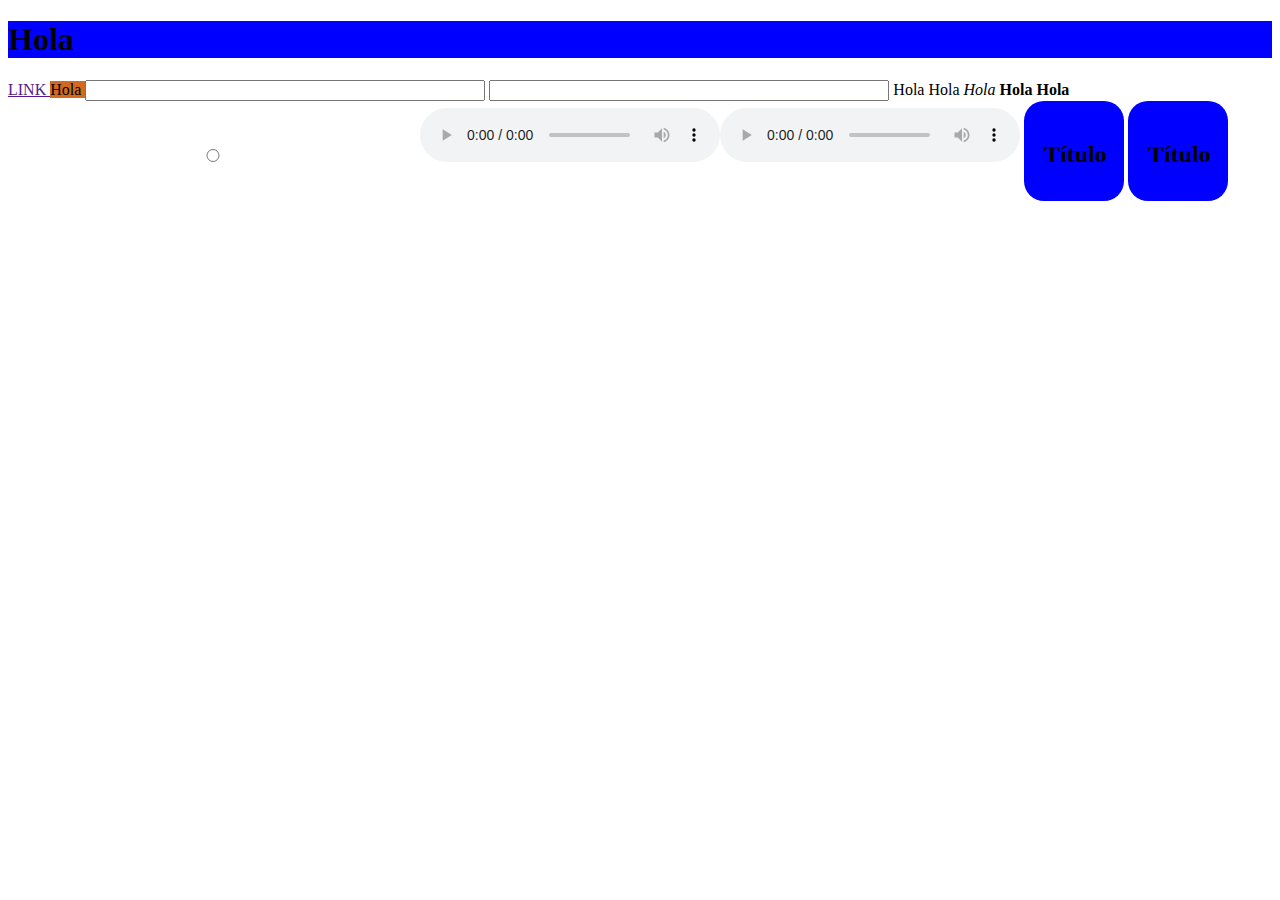
<file: index.html>
<!DOCTYPE html>
<html lang="en">

<head>
    <meta charset="UTF-8">
    <meta name="viewport" content="width=device-width, initial-scale=1.0">
    <title>Document</title>
</head>

<body>
    <link rel="stylesheet" href="./style.css">

    <h1> Hola </h1>

    <a href=""> LINK </a>
    <span> Hola </span>

    <input type="text"> <input type="text">

    <label>Hola</label> <label> Hola </label>
    <i>Hola</i>
    <b>Hola</b>
    <strong>Hola</strong>
    <input type="radio">
    <audio src="" controls></audio><audio src="" controls></audio>

    <div class="box">
        <h2> Título </h2>

    </div>
    <div class="box">
        <h2> Título </h2>

    </div>
</body>

</html>
</file>
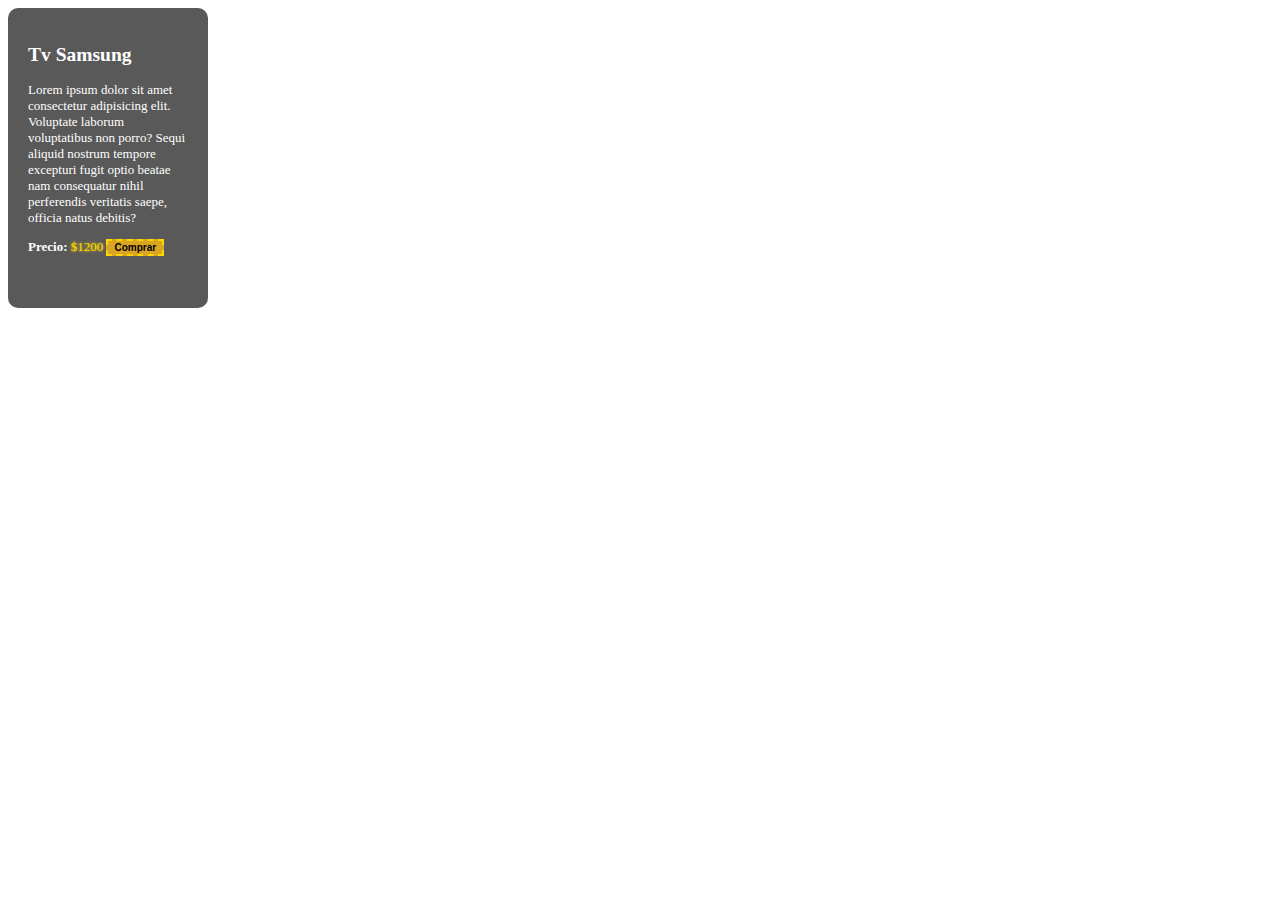
<file: Tarea/Tarea.html>
<!DOCTYPE html>
<html lang="en">

<head>
    <meta charset="UTF-8">
    <meta name="viewport" content="width=device-width, initial-scale=1.0">
    <title>Tarea</title>
</head>

<body>
    <link rel="stylesheet" href="./styletarea.css">

    <div class="box">
        <div>
            <h2> Tv Samsung </h2>
        </div>
        
            <p>Lorem ipsum dolor sit amet consectetur adipisicing elit. Voluptate laborum voluptatibus non porro? Sequi
                aliquid nostrum tempore excepturi fugit optio beatae nam consequatur nihil perferendis veritatis saepe,
                officia natus debitis?
            </p>
        
       
            <span for="">Precio:</span> <label for="">$1200</label>
            <input type="submit" value="Comprar">
      

    </div>
</body>

</html>
</file>
<file: style.css>
/* 
Propiedades:
-color
-height
-width
background-color ----- rellena de color 
font-size
border-radius
border
text-shadow
font-weight ---- cambia el peso de la fuente
letter-spacing
word-spacing
line-height
*/

/* BOX MODELING */

/* 
height Alto de los elementos
width Ancho de los elementos
*/

* {
    box-sizing: border-box;
}

/* Esto me permite que no se me modifiquen los margenes de las cajas cuando coloque un padding */




h1 {
    background-color: blue;
}

span {
    background-color: chocolate;
}

input {
    width: 400px
}

label {
    width: 300px;
}

/* margin */
/* Espacio del borde para afuera */

.box {
    width: 100px;
    background-color: blue;
    height: 100px;
    /*   margin: 100px 50px 20px; */
    /* 1° arriba, 2° derecha, 3° abajo 4° izquierda */
    /* Evita lineas de código */
    display: inline-block;
    margin-right: 20 px;
    border-radius: 20px;
    /* border: dashed 1px red; border: dotted 1px red; border: double 1px red; border: inset 1px red; border: outset 1px red;  border: solid 1px red;*/
}

/* padding */
/* espacio del borde para adentro */

.box h2 {
    padding-top: 20px;
    padding-left: 20px;

}

/* DISPLAY */
/* Cambio de categorias */
/* Se utiliza para poner una caja al lado de la otra */
</file>
<file: Tarea/styletarea.css>
* {
    box-sizing: border-box;
}




.box {
    width: 200px;
    height: 300px;
    background-color: rgb(89, 89, 89);
    padding-top: 20px;
    padding-left: 20px;
    padding-right: 20px;
    padding-bottom: 10px;
    border-radius: 10px;
    color: white;
    font-size: small;


}


span {

    font-weight: 700;
}

label {
    color: gold;
    text-shadow: 0px 0px 3px gold;
    /* el primero es para y el segundo para x y el tercero para "difuminar" */
}

input {
    background-color: goldenrod;
    color: black;
    border-color: gold;
    border-style: dashed;
    font-weight: 700;
    font-size: x-small;

}
</file>
